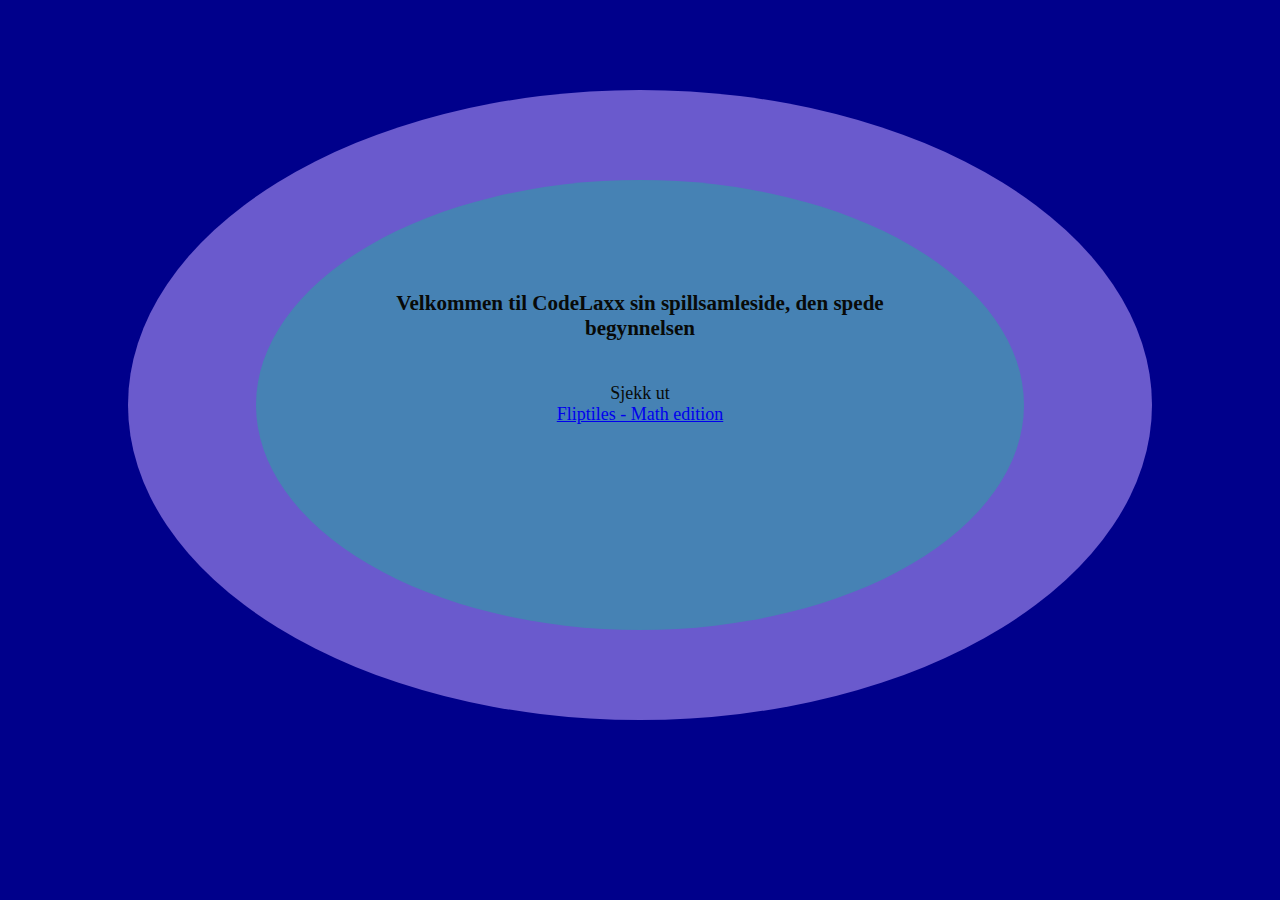
<file: index.html>
<!DOCTYPE html>
<html>
<head>

    <title>Codelaxx spillsamleside</title>
    <style>
        div, body {
            padding: 10vh 10vw;
            margin: 0;
            color: rgb(8, 10, 8);
            border-radius: 50%;
            font-size: 18px;
            text-align: center;
        }
    </style>

    <!--identify site for adsense by adding this script on root index file-->
    <!--Activate adsense on this specific page, should not need the main adsense script, that is only for the root index-->
    <script async src="https://pagead2.googlesyndication.com/pagead/js/adsbygoogle.js?client=ca-pub-6495635591722401" crossorigin="anonymous"></script>

</head>

<body style="background-color: darkblue">

    <div style="background-color: slateblue">
        <div style="background-color: steelblue; height: 30vh">
            <h3>Velkommen til CodeLaxx sin spillsamleside, den spede begynnelsen</h3>
            <br>
            Sjekk ut<br>
            <a href="sliderboard.html">Fliptiles - Math edition</a>
        </div>
    </div>

</body>
</html>
</file>
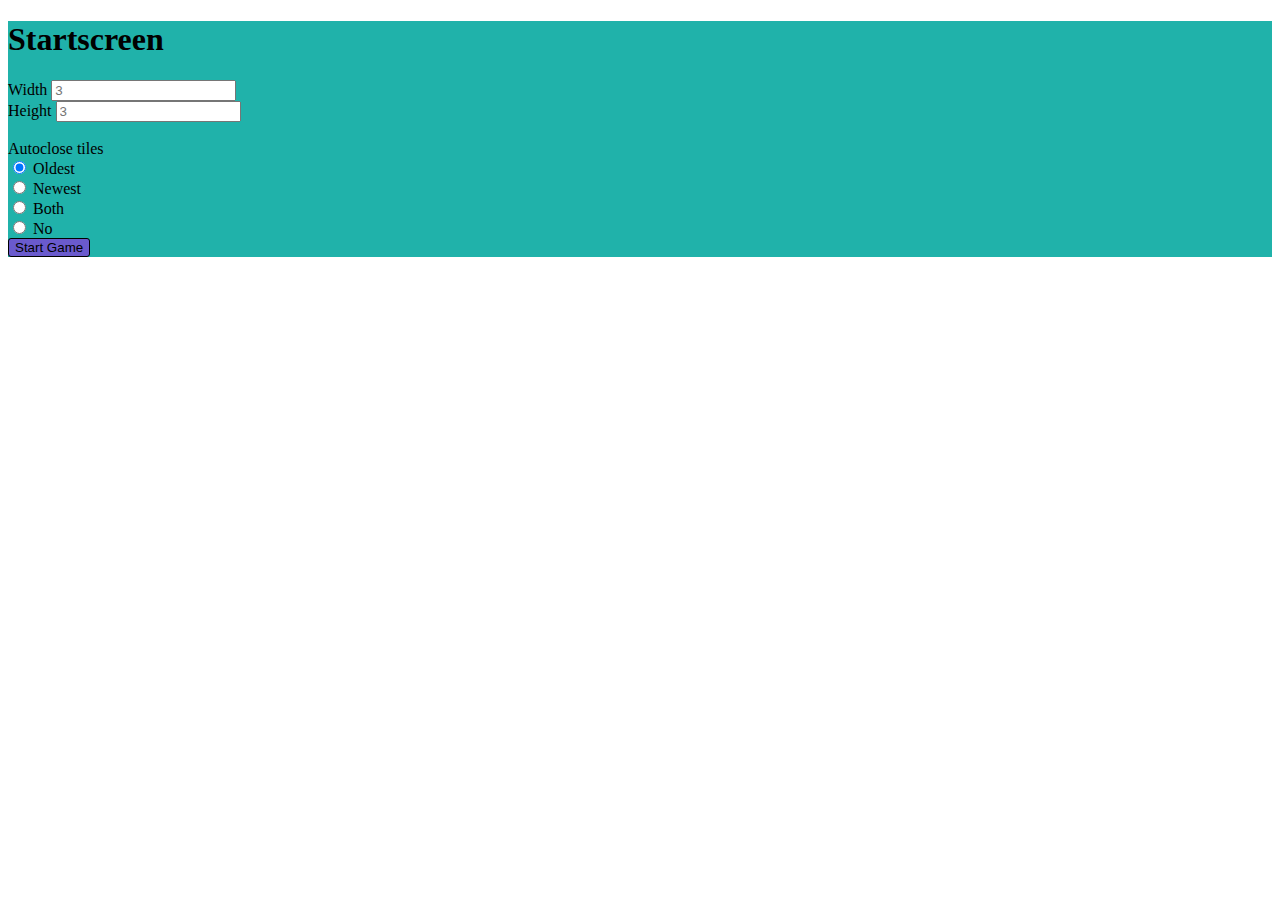
<file: sliderboard.html>
<!DOCTYPE html>
<html>
<head>
    <meta charset='utf-8'>
    <meta http-equiv='X-UA-Compatible' content='IE=edge'>
    <title>Slider demo game</title>
    <meta name='viewport' content='width=device-width, initial-scale=1'>
    <link rel='stylesheet' type='text/css' media='screen' href='main.css'>

    <!--Activate adsense on this specific page, should not need the main adsense script, that is only for the root index-->
    <script data-ad-client="ca-pub-6495635591722401" async src="https://pagead2.googlesyndication.com/pagead/js/adsbygoogle.js"></script>
</head>
<body>

    <div id="startscreen" style="background-color: lightseagreen;">
        
        <h1>Startscreen</h1>
        <!-- todo: make scrollers for the numbers to work better on touch devices, and also, make radios bigger or use something else-->
        Width  <input id="cols" type=number placeholder="3"><br>
        Height <input id="rows" type=number placeholder="3"><br>
        <br>
        <div id="tileAutoCloseMode">
            Autoclose tiles
            <div>
                <input type="radio" id="oldest" name="autoClose" value="oldest" checked="checked">
                <label for="oldest">Oldest</label>
            </div>
            <div>
                <input type="radio" id="newest" name="autoClose" value="newest">
                <label for="newest">Newest</label>
            </div>
            <div>
                <input type="radio" id="both" name="autoClose" value="both">
                <label for="both">Both</label>
            </div>
            <div>
                <input type="radio" id="no" name="autoClose" value="no">
                <label for="no">No</label>
            </div>
        </div>

        <button onclick="startGame()" style="border-radius: 3px; border: solid 1px black; background-color: slateblue;">Start Game</button>
    </div>


    
    <div id="gameboard" class="grid-container"></div>

    <!--Auch, fix camelcase or whatever concention dictates for all ids, here is a mix!!!!!-->
    <div id="currentgameinfo">Moves used: _</div>

    <br>

    <div id="debuginfo">Debug info:
        <div style="border: 1px solid black;" id="mytester" onmousedown="debug(id)">Click here to fire onmousedown and write to debug field below.</div>
        <!-- note, when adding onmousedown here, it will not refactor, at elast not in my editor, so add from js like other func -->
        <ul id="debuglist">
        </ul>
    </div>
    
   

    <script src='game.js'></script>
</body>
</html>
</file>
<file: main.css>
.grid-container {
    /* display: grid; */
    display: none;
    grid-template-columns: 150px 150px 150px;
    grid-template-rows: 150px 150px 150px;
}

.grid-item {
    display: flex;
    justify-content: center;
    align-items: center;
    border: 1px solid black;
}

#currentgameinfo {
    /* display: inline-block; */
    display: none;
    margin-top: 20px;
    background-color: lightslategrey;
}

#debuginfo {
    /* 'none' removes from view, ie takes zero space, vs visible with 'inline-block' */
    display: none; 
    /* display: inline-block; */
    visibility: visible; /* value hidden hides it, but still takes up actuall space of element */
    margin-top: 20px;
    background-color: lightslategrey;
}
</file>
